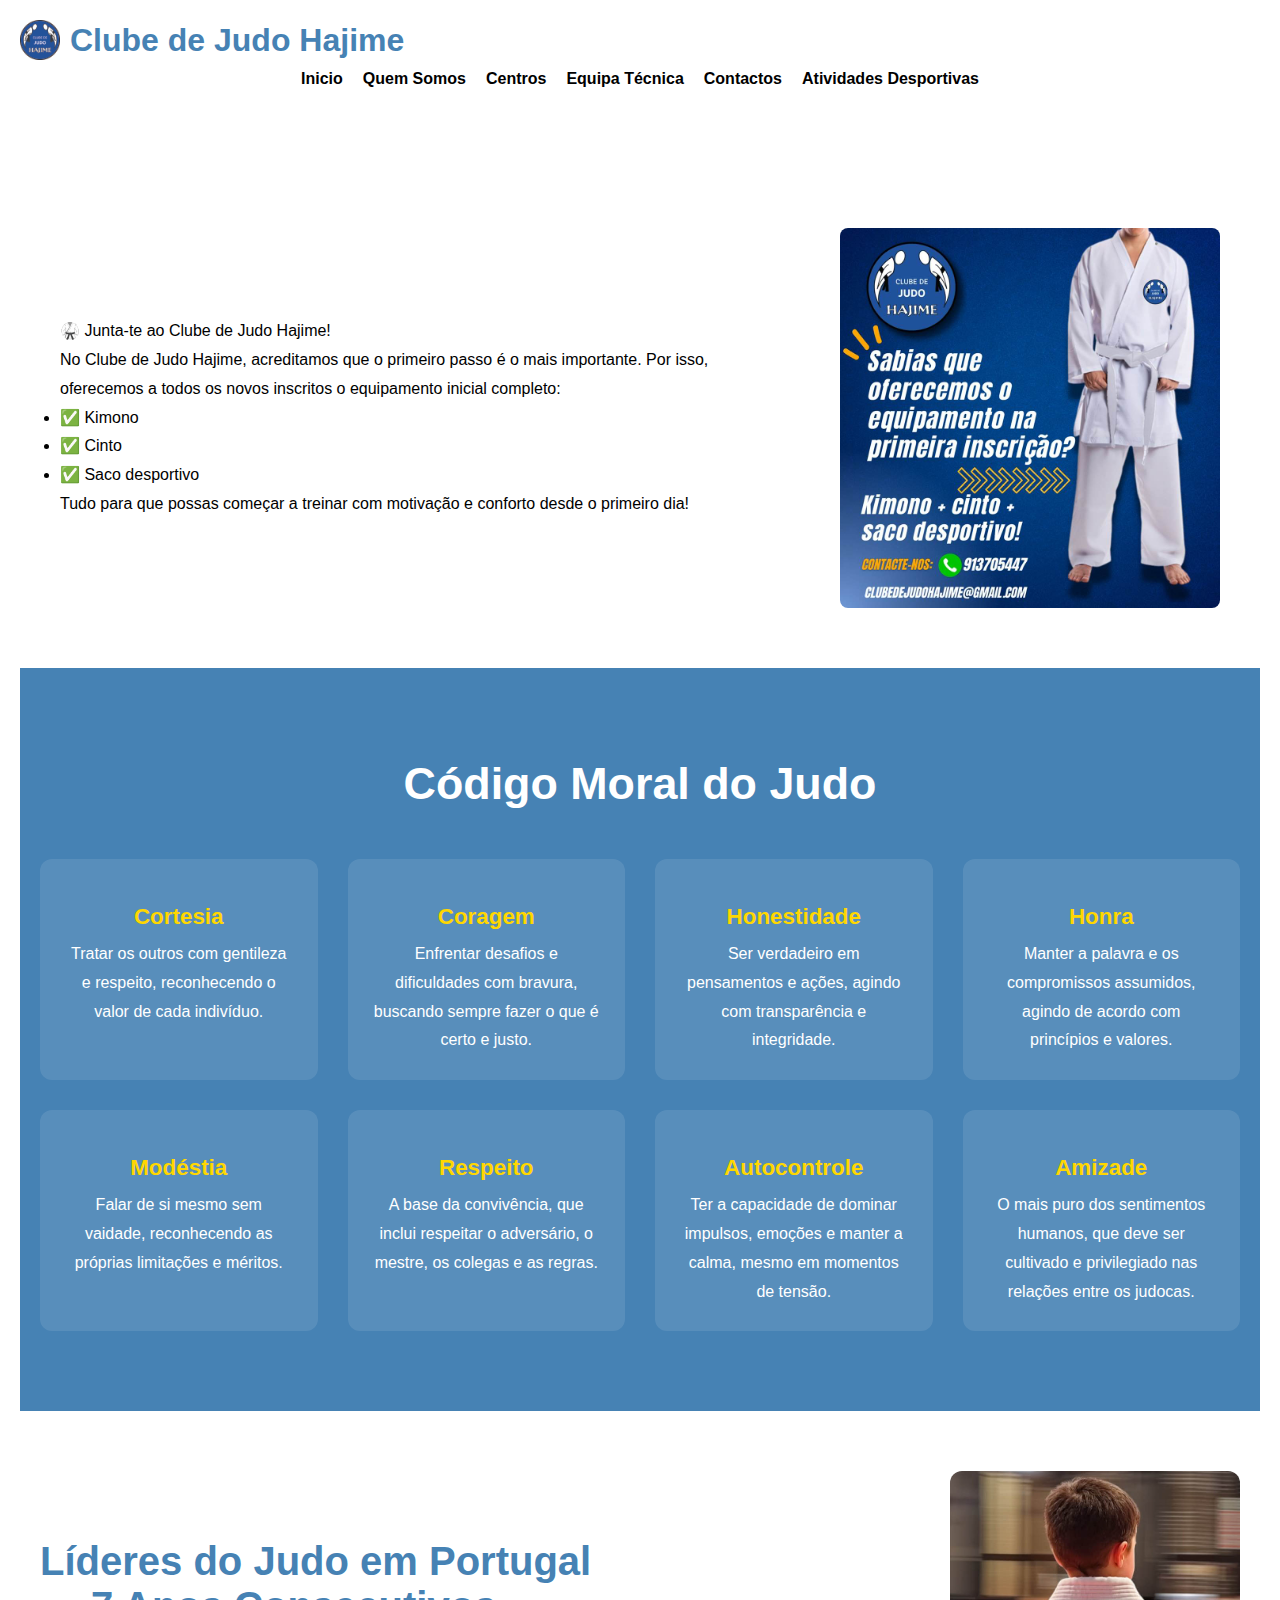
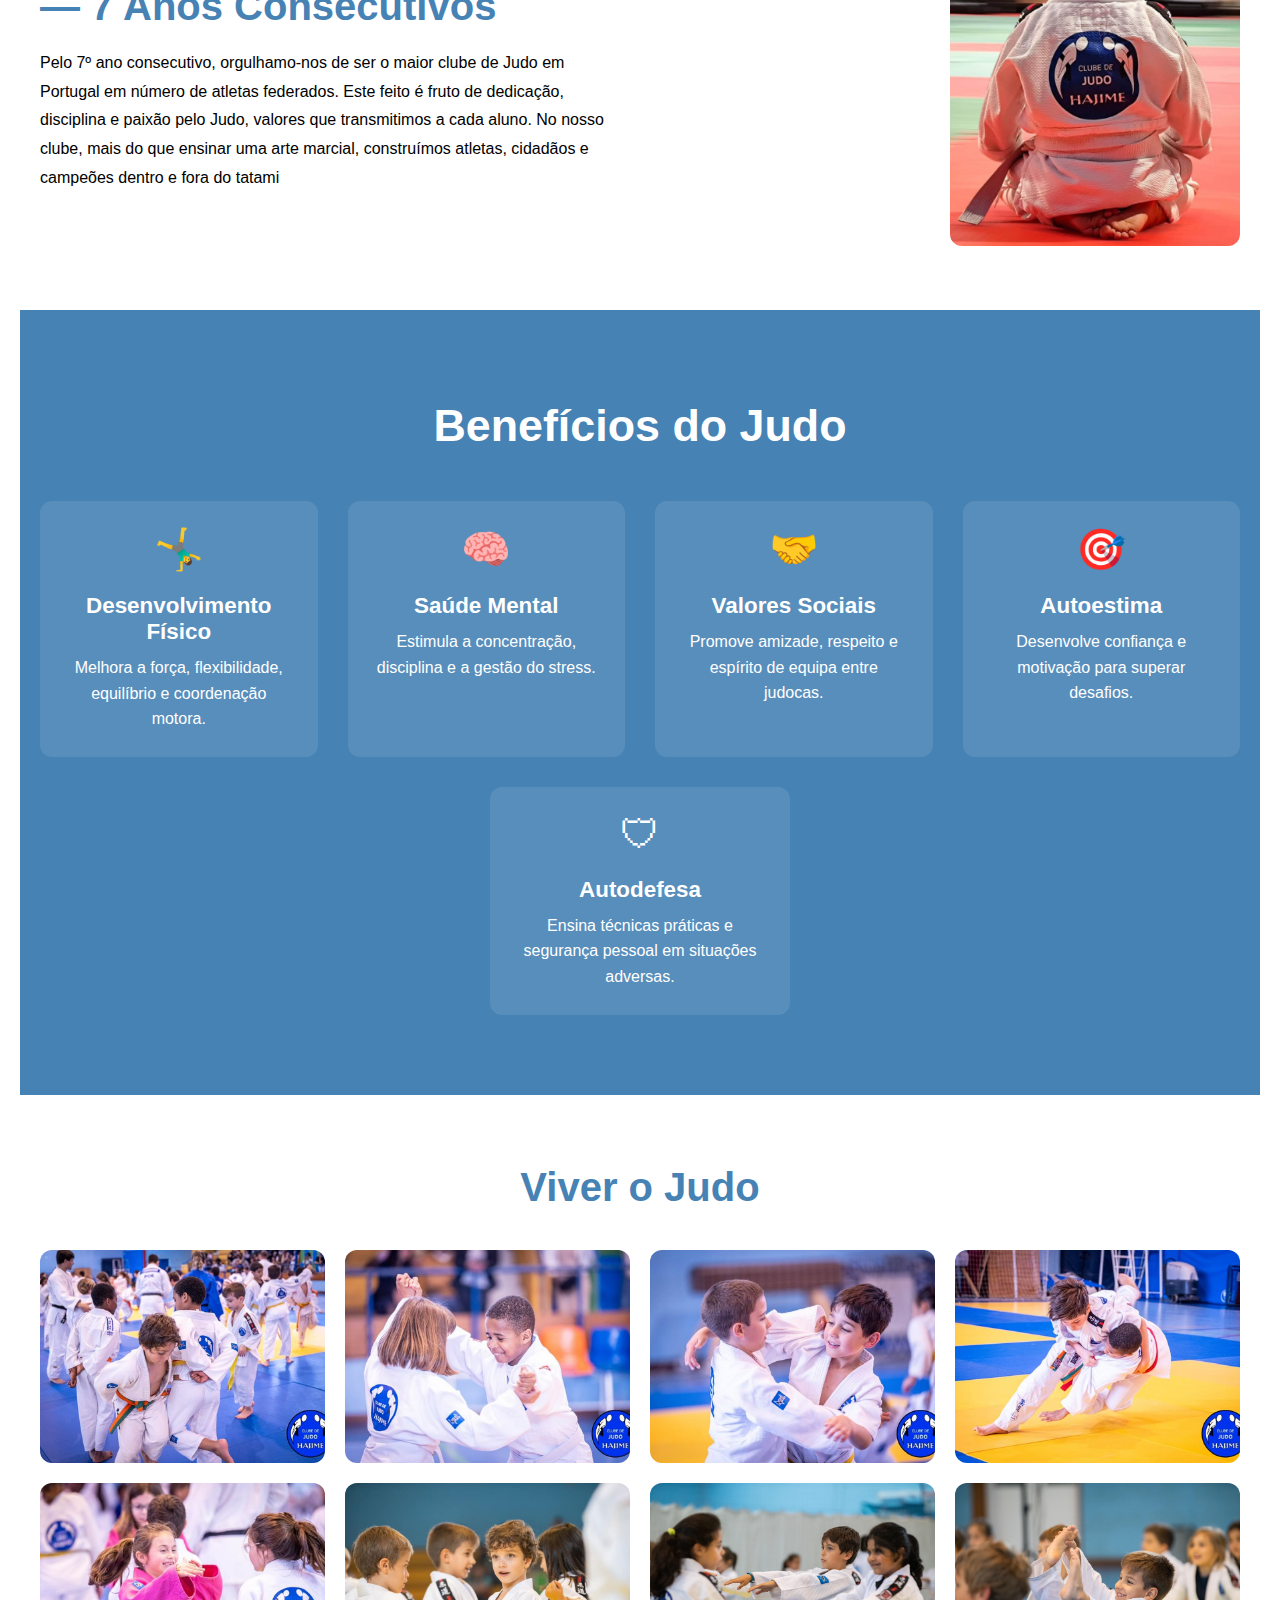
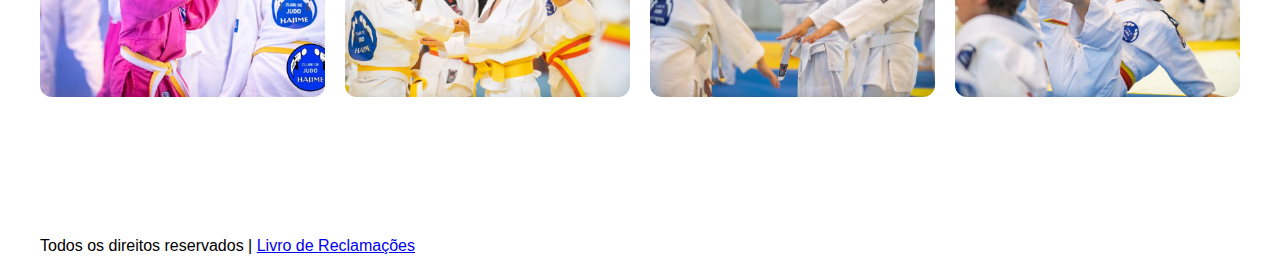
<file: index.html>
<!doctype html>
<html lang="pt">
<head>
<meta charset="utf-8" />
<meta name="viewport" content="width=device-width, initial-scale=1" />
<link rel="stylesheet" href="styles.css" />
<title>Clube de Judo Hajime</title>
</head>
<body>
<header>
    <div class="header-container">
       <img src="../images/Hajime-logo-tudo-branco.jpg" class="logo">
       <h1>Clube de Judo Hajime</h1>
    </div>

    <nav>
      <ul>
          <li><a href="index.html">Inicio</a></li>
          <li><a href="Menu/quemSomos.html">Quem Somos</a></li>
          <li><a href="Menu/centros.html">Centros</a></li>
          <li><a href="Menu/EquipaTecnica.html">Equipa Técnica</a></li>
          <li><a href="Menu/contactos.html">Contactos</a></li>
          <li><a href="Menu/atividadesDesportivas.html">Atividades Desportivas</a></li>
      </ul>
    </nav>
</header>

<main>
  <div class="intro-section">
    <div class="intro-text">
      <p>🥋 Junta-te ao Clube de Judo Hajime!</p>

      <p>No Clube de Judo Hajime, acreditamos que o primeiro passo é o mais importante. Por isso, oferecemos a todos os novos inscritos o equipamento inicial completo:</p>

      <ul>
        <li>✅ Kimono</li>
        <li>✅ Cinto</li>
        <li>✅ Saco desportivo</li>
      </ul>

      <p>Tudo para que possas começar a treinar com motivação e conforto desde o primeiro dia!</p>
    </div>

    <img src="images/Equipamento.jpg" alt="Equipamento" class="equipamento-img">
  </div>
  <section class="blue-section">
  <div class="blue-content">
    <h2>Código Moral do Judo</h2>
    <div class="codigo-moral">
      <div class="codigo-item">
        <h3>Cortesia</h3>
        <p>Tratar os outros com gentileza e respeito, reconhecendo o valor de cada indivíduo.</p>
      </div>
      <div class="codigo-item">
        <h3>Coragem</h3>
        <p>Enfrentar desafios e dificuldades com bravura, buscando sempre fazer o que é certo e justo.</p>
      </div>
      <div class="codigo-item">
        <h3>Honestidade</h3>
        <p>Ser verdadeiro em pensamentos e ações, agindo com transparência e integridade.</p>
      </div>
      <div class="codigo-item">
        <h3>Honra</h3>
        <p>Manter a palavra e os compromissos assumidos, agindo de acordo com princípios e valores.</p>
      </div>
      <div class="codigo-item">
        <h3>Modéstia</h3>
        <p>Falar de si mesmo sem vaidade, reconhecendo as próprias limitações e méritos.</p>
      </div>
      <div class="codigo-item">
        <h3>Respeito</h3>
        <p>A base da convivência, que inclui respeitar o adversário, o mestre, os colegas e as regras.</p>
      </div>
      <div class="codigo-item">
        <h3>Autocontrole</h3>
        <p>Ter a capacidade de dominar impulsos, emoções e manter a calma, mesmo em momentos de tensão.</p>
      </div>
      <div class="codigo-item">
        <h3>Amizade</h3>
        <p>O mais puro dos sentimentos humanos, que deve ser cultivado e privilegiado nas relações entre os judocas.</p>
      </div>
    </div>
  </div>
</section>
<section class="white-section">
  <div class="white-content">
    <div class="white-text">
      <h2>Líderes do Judo em Portugal — 7 Anos Consecutivos</h2>
      <p>Pelo 7º ano consecutivo, orgulhamo-nos de ser o maior clube de Judo em Portugal em número de atletas federados. Este feito é fruto de dedicação, disciplina e paixão pelo Judo, valores que transmitimos a cada aluno. No nosso clube, mais do que ensinar uma arte marcial, construímos atletas, cidadãos e campeões dentro e fora do tatami</p>
    </div>
    <div class="white-image">
      <img src="images/judoca.jpg" alt="Judoka">
    </div>
  </div>
</section>
<section class="blue-benefits">
  <div class="blue-benefits-content">
    <h2>Benefícios do Judo</h2>
    <div class="benefits-grid">
      <div class="benefit-item">
        <div class="icon">🤸‍♂️</div>
        <h3>Desenvolvimento Físico</h3>
        <p>Melhora a força, flexibilidade, equilíbrio e coordenação motora.</p>
      </div>
      <div class="benefit-item">
        <div class="icon">🧠</div>
        <h3>Saúde Mental</h3>
        <p>Estimula a concentração, disciplina e a gestão do stress.</p>
      </div>
      <div class="benefit-item">
        <div class="icon">🤝</div>
        <h3>Valores Sociais</h3>
        <p>Promove amizade, respeito e espírito de equipa entre judocas.</p>
      </div>
      <div class="benefit-item">
        <div class="icon">🎯</div>
        <h3>Autoestima</h3>
        <p>Desenvolve confiança e motivação para superar desafios.</p>
      </div>
      <div class="benefit-item">
        <div class="icon">🛡</div>
        <h3>Autodefesa</h3>
        <p>Ensina técnicas práticas e segurança pessoal em situações adversas.</p>
      </div>
    </div>
  </div>
</section>
<section class="white-gallery">
  <h2>Viver o Judo</h2>
  <div class="gallery-grid">
    <div class="gallery-item">
      <img src="images/galeria1.jpg" alt="Galeria Judo 1">
    </div>
    <div class="gallery-item">
      <img src="images/galeria2.jpg" alt="Galeria Judo 2">
    </div>
    <div class="gallery-item">
      <img src="images/galeria3.jpg" alt="Galeria Judo 3">
    </div>
    <div class="gallery-item">
      <img src="images/galeria4.jpg" alt="Galeria Judo 4">
    </div>
    <div class="gallery-item">
      <img src="images/galeria5.jpg" alt="Galeria Judo 5">
    </div>
    <div class="gallery-item">
      <img src="images/galeria6.jpg" alt="Galeria Judo 6">
    </div>
    <div class="gallery-item">
      <img src="images/galeria7.jpg" alt="Galeria Judo 7">
    </div>
    <div class="gallery-item">
      <img src="images/galeria8.jpg" alt="Galeria Judo 8">
    </div>
  </div>
</section>

</main>

<footer>
  <p>Todos os direitos reservados | 
     <a href="https://www.livroreclamacoes.pt/Pedido/Reclamacao" target="_blank">Livro de Reclamações</a>
  </p>
</footer>
</body>
</html>
</file>
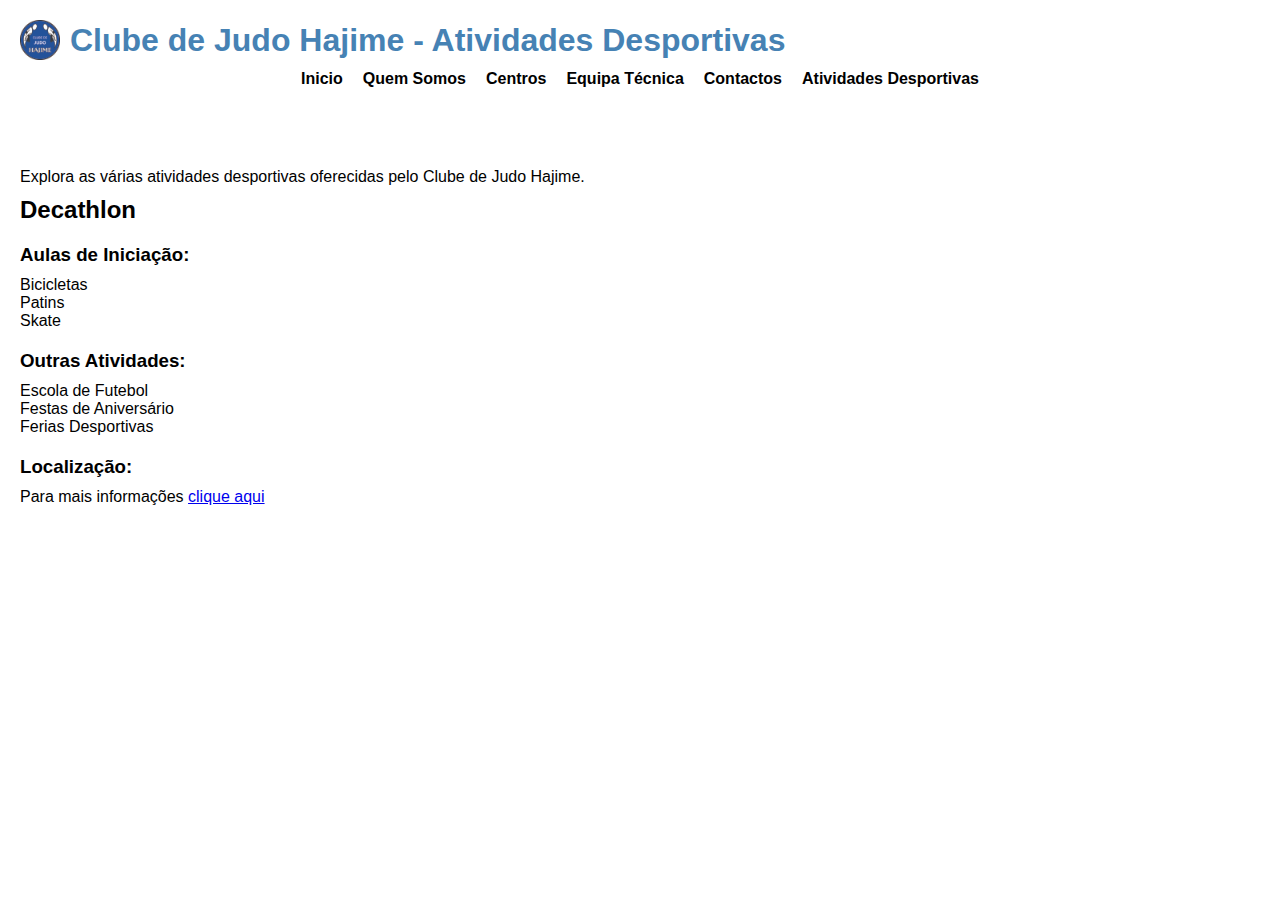
<file: Menu/atividadesDesportivas.html>
<!doctype html>
<html lang="pt">
  <head>
    <meta charset="utf-8" />
    <meta name="viewport" content="width=device-width, initial-scale=1" />
    <title>Atividades Desportivas - Clube de Judo Hajime</title>
    <link rel="stylesheet" href="../styles.css" />
  </head>
  <body>
    <header>
      <div class="header-container">
       <img src="../images/Hajime-logo-tudo-branco.jpg" class="logo">
        <h1>Clube de Judo Hajime - Atividades Desportivas</h1>
      </div>
     
      <nav>
       <ul>
        <li><a href="../index.html">Inicio</a></li>
        <li><a href="quemSomos.html">Quem Somos</a></li>
        <li><a href="centros.html">Centros</a></li>
        <li><a href="EquipaTecnica.html">Equipa Técnica</a></li>
        <li><a href="contactos.html">Contactos</a></li>
        <li><a href="atividadesDesportivas.html">Atividades Desportivas</a></li>
      </ul>
     </nav>
    </header>
    <main>
      <p>Explora as várias atividades desportivas oferecidas pelo Clube de Judo Hajime.</p>
      
      <h2>Decathlon</h2>
      <h3>Aulas de Iniciação:</h3>
      <p>Bicicletas</p>
      <p>Patins</p>
      <p>Skate</p>
      
      <h3>Outras Atividades:</h3>
      <p>Escola de Futebol</p>
      <p>Festas de Aniversário</p>
      <p>Ferias Desportivas</p>
      
      <h3>Localização:</h3>
      <p>Para mais informações <a href="https://atividadesdesportivas.pt" target="_blank">clique aqui</a></p>
<iframe src="https://www.google.com/maps/embed?pb=!1m18!1m12!1m3!1d3112.600679617636!2d-9.213913724117546!3d38.72697605674188!2m3!1f0!2f0!3f0!3m2!1i1024!2i768!4f13.1!3m3!1m2!1s0xd1ecce855555555%3A0x99e9d0dfad781eca!2sDecathlon%20Amadora!5e0!3m2!1spt-PT!2spt!4v1758624355662!5m2!1spt-PT!2spt" width="300" height="200" style="border:0;" allowfullscreen="" loading="lazy" referrerpolicy="no-referrer-when-downgrade"></iframe>
      
    </main>
  </body>
</html>
</file>
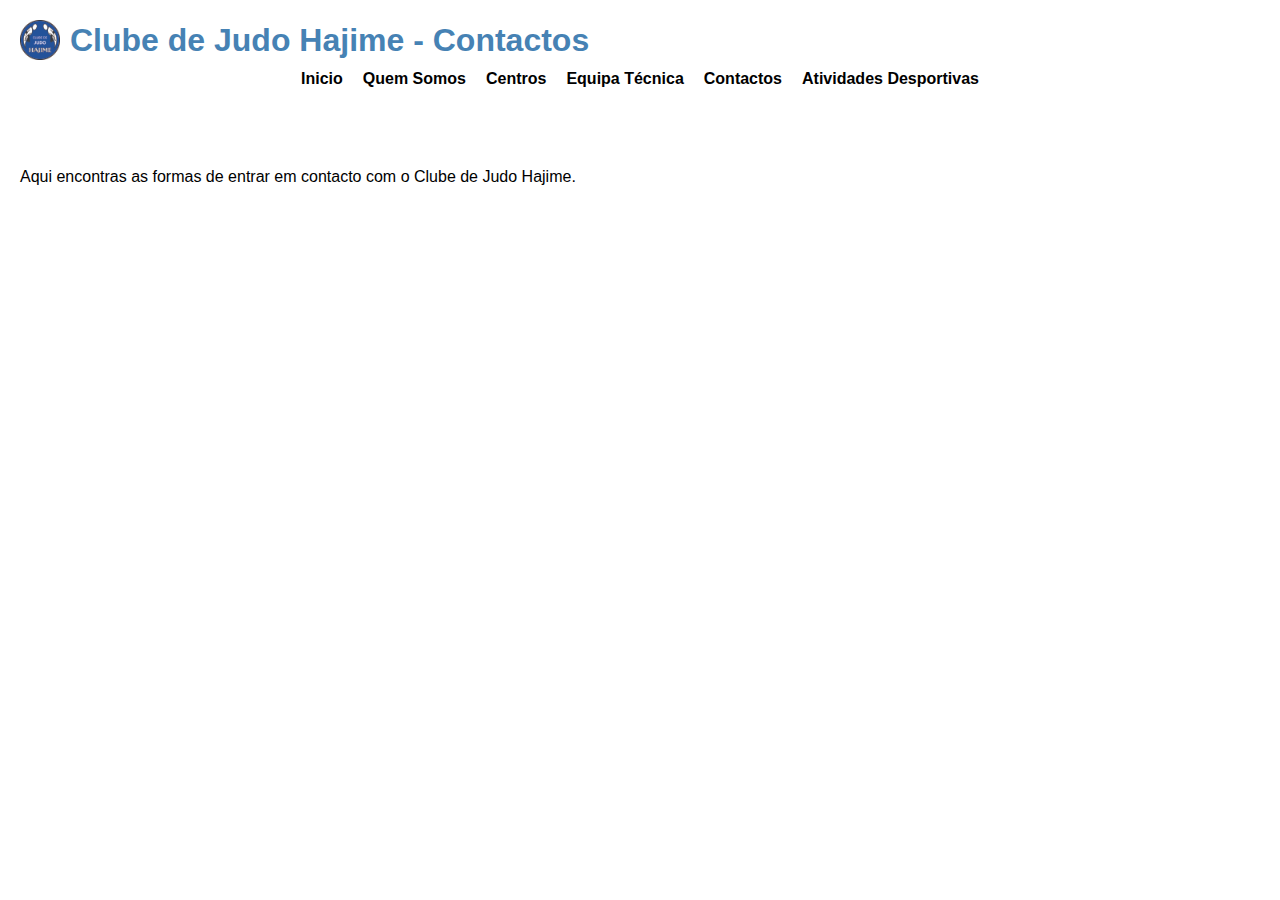
<file: Menu/contactos.html>
<!doctype html>
<html lang="pt">
  <head>
    <meta charset="utf-8" />
    <meta name="viewport" content="width=device-width, initial-scale=1" />
    <title>Contactos - Clube de Judo Hajime</title>
    <link rel="stylesheet" href="../styles.css" />
  </head>
  <body>
    <header>
      <div class="header-container">
       <img src="../images/Hajime-logo-tudo-branco.jpg" class="logo">
       <h1>Clube de Judo Hajime - Contactos</h1>
      </div>
      
      <nav>
       <ul>
        <li><a href="../index.html">Inicio</a></li>
        <li><a href="quemSomos.html">Quem Somos</a></li>
        <li><a href="centros.html">Centros</a></li>
        <li><a href="EquipaTecnica.html">Equipa Técnica</a></li>
        <li><a href="contactos.html">Contactos</a></li>
        <li><a href="atividadesDesportivas.html">Atividades Desportivas</a></li>
      </ul>
    </nav>
    </header>
    <main>
      
      <p>Aqui encontras as formas de entrar em contacto com o Clube de Judo Hajime.</p>
    </main>
  </body>
</html>
</file>
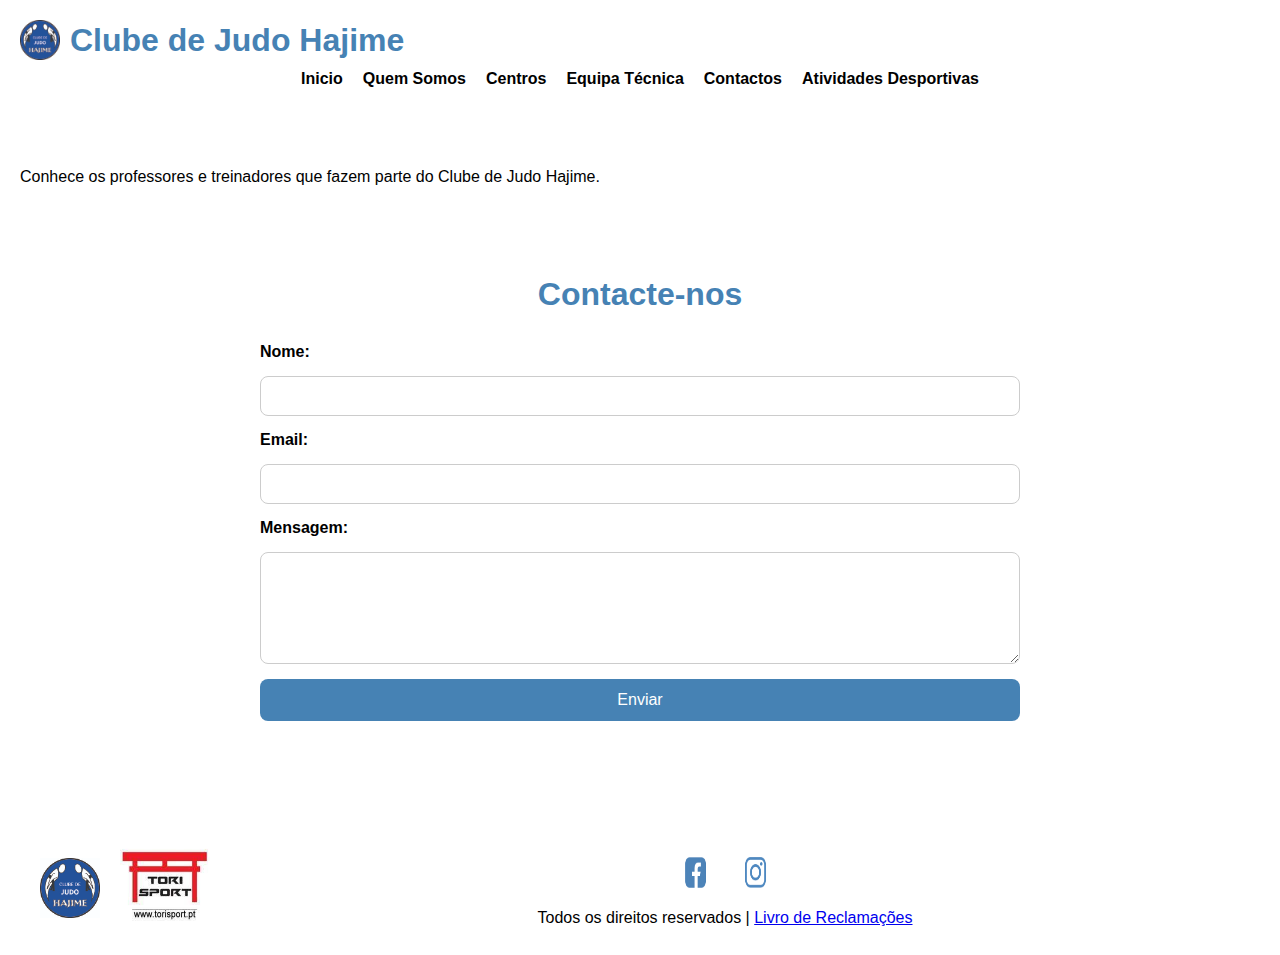
<file: Menu/EquipaTecnica.html>
<!doctype html>
<html lang="pt">
  <head>
    <meta charset="utf-8" />
    <meta name="viewport" content="width=device-width, initial-scale=1" />
    <title>Equipa Técnica - Clube de Judo Hajime</title>
    <link rel="stylesheet" href="../styles.css" />
  </head>
  <body>
    <header>
      <div class="header-container">
       <img src="../images/Hajime-logo-tudo-branco.jpg" class="logo">
       <h1>Clube de Judo Hajime</h1>
      </div>
      
      <nav>
       <ul>
        <li><a href="../index.html">Inicio</a></li>
        <li><a href="quemSomos.html">Quem Somos</a></li>
        <li><a href="centros.html">Centros</a></li>
        <li><a href="EquipaTecnica.html">Equipa Técnica</a></li>
        <li><a href="contactos.html">Contactos</a></li>
        <li><a href="atividadesDesportivas.html">Atividades Desportivas</a></li>
       </ul>
      </nav>
    </header>
    <main>
      <p>Conhece os professores e treinadores que fazem parte do Clube de Judo Hajime.</p>
    </main>
      <!-- 📨 Secção do formulário de contacto -->
 <section class="contact-section">
  <h2 class="secao-tituloFormulario">Contacte-nos</h2>
  <form action="https://formspree.io/f/mwprqbwv" method="POST" class="contact-form">
    <label for="name">Nome:</label>
    <input type="text" id="name" name="name" required>

    <label for="email">Email:</label>
    <input type="email" id="email" name="email" required>

    <label for="message">Mensagem:</label>
    <textarea id="message" name="message" rows="5" required></textarea>

    <button type="submit">Enviar</button>
  </form>
</section>

</main>

<footer>
  <!-- Torisport à esquerda -->
  <div class="footer-logos">
    
      <img src="../images/Hajime-logo-tudo-branco.jpg" alt="Clube de Judo Hajime" class="club-logo">
      
    <a href="https://www.lojatorisport.pt/" target="_blank">
    <img src="../images/torisport.jpg" alt="Torisport" class="torisport-logo">
    </a>
  </div>

  <!-- Conteúdo central -->
  <div class="footer-center">
    <div class="social-links">
      <a href="https://www.facebook.com/profile.php?id=100042616491458&locale=pt_PT" target="_blank">
        <img src="../images/facebook.png" alt="Facebook" class="social-icon">
      </a>
      <a href="https://www.instagram.com/clubedejudohajime/" target="_blank">
        <img src="../images/instagram.png" alt="Instagram" class="social-icon">
      </a>
    </div>
    <p>
      Todos os direitos reservados | 
      <a href="https://www.livroreclamacoes.pt/Pedido/Reclamacao" target="_blank">Livro de Reclamações</a>
    </p>
  </div>
</footer>
  </body>
</html>
</file>
<file: styles.css>
/* Reset básico */
* {
  margin: 0;
  padding: 0;
  box-sizing: border-box;
  font-family: Trebuchet MS, sans-serif;
}

/* Cabeçalho */
header {
  padding: 20px;
  background-color: #fff;
}

.header-container {
  display: flex;
  align-items: center;
  gap: 10px;
  flex-wrap: wrap;
}

.header-container .logo {
  height: 40px;
  width: auto;
}

.header-container h1 {
  margin: 0;
  color: SteelBlue;
  font-family: Noto Sans, sans-serif;
}

/* Menu horizontal centralizado */
nav ul {
  list-style: none;
  display: flex;
  justify-content: center;
  flex-wrap: wrap;
  gap: 20px;
  margin-top: 10px;
}

nav li {
  display: inline;
}

nav a {
  text-decoration: none;
  color: #000;
  font-weight: bold;
  transition: color 0.3s;
}

nav a:hover {
  color: #007BFF;
}

/* Conteúdo principal */
main {
  padding: 20px;
}

h3 {
  margin-top: 20px;
  margin-bottom: 10px;
}

h2 {
  margin-top: 10px;
  margin-bottom: 10px;
}

h1 {
  margin-top: 5px;
  margin-bottom: 5px;
}

main {
  padding-top: 60px;
}

/* Seção introdutória */
.intro-section {
  display: flex;
  align-items: center;
  justify-content: space-between;
  margin: 40px auto;
  gap: 50px;
  max-width: 1200px;
  padding: 20px;
  flex-wrap: wrap;
}

.intro-text {
  font-size: 1.0em;
  line-height: 1.8;
  flex: 1;
}

.intro-text h2 {
  color: SteelBlue;
  margin-bottom: 50px;
  font-size: 1.8em;
  font-weight: bold;
}

.equipamento-img {
  width: 380px;
  height: auto;
  border-radius: 8px;
}

/* Seção azul */
.blue-section {
  background: linear-gradient(135deg, SteelBlue, #4682B4);
  color: white;
  padding: 80px 20px;
  text-align: center;
  min-height: 500px;
}

.blue-content {
  max-width: 1200px;
  margin: 0 auto;
}

.blue-section h2 {
  margin-bottom: 50px;
  font-size: 2.8em;
  font-weight: bold;
}

.codigo-moral {
  display: flex;
  flex-wrap: wrap;
  justify-content: center;
  gap: 30px;
}

.codigo-item {
  background: rgba(255, 255, 255, 0.1);
  padding: 25px;
  border-radius: 12px;
  flex: 1 1 250px;
  max-width: 300px;
  transition: transform 0.3s ease;
}

.codigo-item:hover {
  transform: scale(1.05);
}

.codigo-item h3 {
  font-size: 1.4em;
  margin-bottom: 10px;
  color: #FFD700;
}

.codigo-item p {
  font-size: 1em;
  line-height: 1.8;
}

/* Seção branca */
.white-section {
  background-color: white;
  padding: 60px 20px;
}

.white-content {
  display: flex;
  align-items: center;
  justify-content: space-between;
  max-width: 1200px;
  margin: 0 auto;
  gap: 40px;
  flex-wrap: wrap;
}

.white-text {
  flex: 1;
  min-width: 300px;
  text-align: left;
}

.white-text h2 {
  font-size: 2.5em;
  color: SteelBlue;
  margin-bottom: 20px;
}

.white-text p {
  font-size: 1.0em;
  line-height: 1.8;
}

.white-image {
  flex: 1;
  min-width: 300px;
  text-align: right;
}

.white-image img {
  max-width: 50%;
  height: auto;
  border-radius: 12px;
}

/* Seção benefícios */
.blue-benefits {
  background: linear-gradient(135deg, SteelBlue, #4682B4);
  color: white;
  padding: 80px 20px;
}

.blue-benefits-content {
  max-width: 1200px;
  margin: 0 auto;
  text-align: center;
}

.blue-benefits h2 {
  font-size: 2.8em;
  margin-bottom: 50px;
  font-weight: bold;
}

.benefits-grid {
  display: flex;
  flex-wrap: wrap;
  gap: 30px;
  justify-content: center;
}

.benefit-item {
  background: rgba(255, 255, 255, 0.1);
  padding: 25px;
  border-radius: 12px;
  flex: 1 1 250px;
  max-width: 300px;
  transition: transform 0.3s ease;
}

.benefit-item:hover {
  transform: scale(1.05);
}

.benefit-item .icon {
  font-size: 2.5em;
  margin-bottom: 15px;
}

.benefit-item h3 {
  font-size: 1.4em;
  margin-bottom: 10px;
}

.benefit-item p {
  font-size: 1em;
  line-height: 1.6;
}

/* ===================== */
/* 🎯 FORMULÁRIO DE CONTACTO */
/* ===================== */
.contact-section {
  background-color: #ffffff;
  padding: 60px 20px;
  max-width: 800px;
  margin: auto;
  border-radius: 12px;
}

.contact-section h2 {
  color: SteelBlue;
  font-size: 2em;
  text-align: center;
  margin-bottom: 30px;
}


.contact-form {
  display: flex;
  flex-direction: column;
  gap: 15px;
}

.contact-form label {
  font-weight: bold;
}

.contact-form input,
.contact-form textarea {
  padding: 10px;
  border: 1px solid #ccc;
  border-radius: 8px;
  font-size: 1em;
}

.contact-form button {
  padding: 12px;
  background: SteelBlue;
  color: white;
  border: none;
  border-radius: 8px;
  font-size: 1em;
  cursor: pointer;
  transition: background 0.3s ease;
}

.contact-form button:hover {
  background: #4682B4;
}


/* ===== MEDIA QUERIES RESPONSIVAS ===== */
@media (max-width: 1024px) {
  .intro-section {
    flex-direction: column;
    align-items: center;
  }

  .equipamento-img {
    width: 300px;
  }

  .white-image img {
    max-width: 70%;
  }
}

@media (max-width: 768px) {
  nav ul {
    flex-direction: column;
    gap: 10px;
    text-align: center;
  }

  .header-container {
    justify-content: center;
    text-align: center;
  }

  .intro-section {
    padding: 10px;
  }

  .equipamento-img {
    width: 250px;
  }

  .white-text h2 {
    font-size: 2em;
  }

  .blue-section h2,
  .blue-benefits h2 {
    font-size: 2.2em;
  }
}

@media (max-width: 480px) {
  .equipamento-img {
    width: 200px;
  }

  .white-text h2 {
    font-size: 1.8em;
  }

  .blue-section h2,
  .blue-benefits h2 {
    font-size: 1.8em;
  }

  .codigo-item, .benefit-item {
    max-width: 90%;
  }

  .contact-section .container {
    padding: 30px 20px;
  }
}

/* Seção Galeria */
.white-gallery {
  background-color: white;
  padding: 60px 20px;
}

.white-gallery h2 {
  font-size: 2.5em;
  color: SteelBlue;
  text-align: center;
  margin-bottom: 40px;
}

.gallery-grid {
  display: grid;
  grid-template-columns: repeat(auto-fit, minmax(250px, 1fr));
  gap: 20px;
  max-width: 1200px;
  margin: 0 auto;
}

.gallery-item {
  overflow: hidden;
  border-radius: 12px;
  transition: box-shadow 0.3s ease;
  aspect-ratio: 4 / 3; /* mantém proporção igual para todos os itens */
}

.gallery-item img {
  width: 100%;
  height: 100%;
  object-fit: cover; /* preenche sem distorcer */
  display: block;
  transition: transform 0.5s ease;
  transform-origin: center center;
}

.gallery-item:hover img {
  transform: rotate(5deg);
}

.gallery-item:hover {
  box-shadow: 0 8px 20px rgba(0, 0, 0, 0.3);
}


/* Rodapé */
footer {
  display: flex;
  align-items: center;
  background-color: white;
  padding: 20px 40px;
  margin-top: 40px;
}

.footer-logos {
  display: flex;
  align-items: center;
  gap: 20px;
}

.torisport-logo {
  width: 90px;
  height: auto;
  border-radius: 5px;
}

.club-logo {
  width: 60px;
  height: auto;
}

.footer-center {
  flex: 1;
  text-align: center;
}

.footer-center p {
  margin-top: 10px;
}

.social-links {
  display: flex;
  justify-content: center;
  gap: 15px;
  margin-bottom: 10px;
}

.social-icon {
  width: 45px;
  height: 45px;
  border-radius: 5px;
  transition: transform 0.3s;
}

.social-icon:hover {
  transform: scale(1.1);
}

/* Outras secções */
.secao-titulo {
  margin-left: 100px; 
  margin-top: 30px;
  margin-bottom: 20px;
  color: #000;
  font-size: 28px;
}
/* Secções centros, escolas e colégios */
/* Secções centros, escolas e colégios */
.centro-section,
.colegio-section,
.escolas-section {
  background-color: #fff;
  padding: 40px 20px;
}

.centro-content,
.colegio-content,
.escolas-content {
  display: flex;
  align-items: flex-start; /* topo alinhado para scroll */
  justify-content: space-between;
  gap: 40px;
  max-width: 1000px;
  margin: 0 auto;
}

.centro-section.invert .centro-content,
.colegio-section.invert .colegio-content,
.escolas-section.invert .escolas-content {
  flex-direction: row-reverse;
}

.centro-text a,
.escolas-text a,
.colegio-text a {
  text-decoration: none;
  color: #000;
  font-weight: bold;
  transition: color 0.3s;
}

.centro-text a:hover,
.escolas-text a:hover,
.colegio-text a:hover {
  color: SteelBlue;
}

/* Lista de centros com scroll vertical */
.centro-text {
  max-height: 600px;      /* altura fixa da lista */
  max-width: 600px; 
  overflow-y: auto;       /* scroll vertical */
  padding-right: 10px;    /* espaço interno à direita */
  border: 1px solid #ccc; /* opcional: deixa a lista mais visível */
  border-radius: 8px;
}

.centro-text ul {
  list-style: none;
  padding: 0;
  margin: 0;
}

.centro-text li {
  padding: 10px;
  border-bottom: 1px solid #eee;
}

.centro-text li:last-child {
  border-bottom: none;
}

/* Scroll visual opcional */
.centro-text::-webkit-scrollbar {
  width: 8px;
}

.centro-text::-webkit-scrollbar-thumb {
  background-color: steelblue;
  border-radius: 4px;
}

/* Quem Somos */
.quem-somos-container {
  display: flex;
  align-items: flex-start; /* Alinha pelo topo */
  justify-content: space-between;
  gap: 50px;
  padding: 40px 60px; /* Aumenta margem lateral */
  max-width: 1200px;
  margin: 0 auto;
  flex-wrap: wrap;
}

.texto-quem-somos {
  flex: 1;
  min-width: 300px;
  text-align:left;
  padding-right: 50px; /* Aumenta espaço entre texto e logo */
}

.texto-quem-somos h2 {
  color: SteelBlue;
  font-size: 2em;
  margin-bottom: 20px;
  margin-left: 20; /* Força alinhamento à esquerda */
}

.texto-quem-somos p {
  font-size: 1.05em;
  line-height: 1.8;
  margin-left: 0; /* Remove recuo, mais à esquerda */
}

.logo-quem-somos img {
  max-width: 400px; /* AUMENTADO de 350px para 450px */
  width: 150%;
  height: auto;
  border-radius: 12px;
}
.historial-section {
  padding: 80px;
  background: #fff;
}

.historial-content {
  display: flex;
  flex-wrap: wrap;
  align-items: center;
  justify-content: space-between;
  gap: 40px;
}

.historial-image {
  flex: 1;
  min-width: 300px;
  overflow: hidden;
}

.gallery {
  display: flex;
  flex-wrap: nowrap;
  gap: 20px;
  animation: scrollGallery 25s linear infinite;
}

.gallery span {
  flex: 0 0 auto;
  width: 250px;
  height: 250px;
}

.gallery img {
  width: 100%;
  height: 100%;
  border-radius: 20px;
  object-fit: cover;
  transition: transform 0.5s ease;
}

.gallery img:hover {
  transform: scale(1.1);
}

.historial-texto {
  flex: 1;
  min-width: 300px;
  max-width: 500px;
}

.historial-texto h2 {
  font-size: 2.2em;
  margin-bottom: 20px;
  color: steelblue; /* vermelho Benfica */
}

.historial-texto p {
  font-size: 1.05em;
  color: #333;
  line-height: 1.8;
  margin-bottom: 15px;
}

@keyframes scrollGallery {
  0% {
    transform: translateX(0);
  }
  100% {
    transform: translateX(-50%);
  }
}

/* Responsividade */
@media (max-width: 900px) {
  .historial-content {
    flex-direction: column;
    align-items: center;
  }
  .historial-texto, .historial-image {
    max-width: 100%;
  }
}



.projeto-social-section {
  background-color: white;
  padding: 100px 40px;
}

.projeto-social-container {
  display: flex;
  flex-wrap: wrap;
  flex-direction: row; /* texto à esquerda, imagem à direita */
  max-width: 1200px;
  margin: 0 auto;
  align-items: flex-start;
  justify-content: space-between;
}

.projeto-social-texto {
  flex: 1 1 55%;
  text-align: left;
  padding-right: 50px;
}

.projeto-social-texto h2 {
  font-size: 2.2em;
  margin-bottom: 20px;
  color: steelblue;
}

.projeto-social-texto p {
  font-size: 1.1em;
  line-height: 1.8;
  color: #333;
  margin-bottom: 15px;
}

.projeto-social-imagem {
  flex: 1 1 40%;
  text-align: right; /* opcional */
}

.projeto-social-imagem img {
  width: 100%;
  max-width: 300px;
  border-radius: 10px;
  box-shadow: 0 4px 10px rgba(0, 0, 0, 0);
}
/* 🌟 Estilo da introdução da equipa técnica */
.intro-equipa {
  max-width: 900px;
  margin: 3rem auto;
  text-align: justify;
  line-height: 1.8;
  color: #f4f4f4;
  padding: 0 1rem;
}

.intro-equipa h2 {
  text-align: center;        /* 👉 centraliza o título */
  font-size: 2rem;
  color: black;
  margin-bottom: 1.5rem;
  letter-spacing: 1px;
  text-transform: uppercase; /* opcional — dá um toque mais profissional */
}
.intro-equipa h3 {
  text-align: center;        /* 👉 centraliza o título */
  font-size: 1.1rem;
  color: black;
  margin-bottom: 1.5rem;
  letter-spacing: 1px;
  text-transform: uppercase; /* opcional — dá um toque mais profissional */
}





@media (max-width: 768px) {
  .quem-somos-container {
    flex-direction: column;
    text-align: center;
    padding: 20px;
  }

  .texto-quem-somos {
    padding-right: 0;
  }

  .logo-quem-somos img {
    max-width: 300px; /* Aumentado para manter destaque no mobile */
  }
}
  /* 🔙 Botão de voltar */
      .voltar-btn {
        display: inline-flex;
        align-items: center;
        gap: 6px;
        margin: 10px 0 20px 0;
        padding: 8px 14px;
        background-color: steelblue;
        color: white;
        border-radius: 25px;
        text-decoration: none;
        font-weight: 500;
        transition: all 0.2s ease;
      }
      .voltar-btn:hover {
        background-color: #ddd;
        transform: translateX(-3px);
      }
      .voltar-btn span {
        font-size: 1.2rem;
      }

      /* 🧩 Layout descrição + horário */
      .centro-info {
        display: flex;
        justify-content: space-between;
        align-items: flex-start;
        flex-wrap: wrap; /* permite que empilhe em ecrãs pequenos */
        gap: 30px;
        margin-bottom: 40px;
      }

      .centro-descricao {
        flex: 1;
        min-width: 280px;
      }

      .centro-descricao p {
        line-height: 2.0;
        text-align: start;
      }

      .centro-horario {
        flex: 1;
        min-width: 200px;
        text-align: center;
      }

      .centro-horario h3 {
        margin-bottom: 1px;
      }

      .horario-img {
        width: 100%;
        max-width: 700px;
        border-radius: 10px;
        box-shadow: 0 0 10px rgba(0,0,0,0.15);
      }

      /* 👨‍🏫 Professor */
      .centro-professor {
        background-color: steelblue;
        margin-bottom: 40px;
      }

      .professor-info {
        display: flex;
        align-items: center;
        gap: 20px;
      }

      /* 📍 Mapa */
      #map {
        height: 300px;
        width: 300px ;
        border-radius: 10px;
      }

      @media (max-width: 768px) {
        .centro-info {
          flex-direction: column;
          align-items: center;
        }
        .centro-descricao, .centro-horario {
          text-align: center;
        }
      }
</file>
